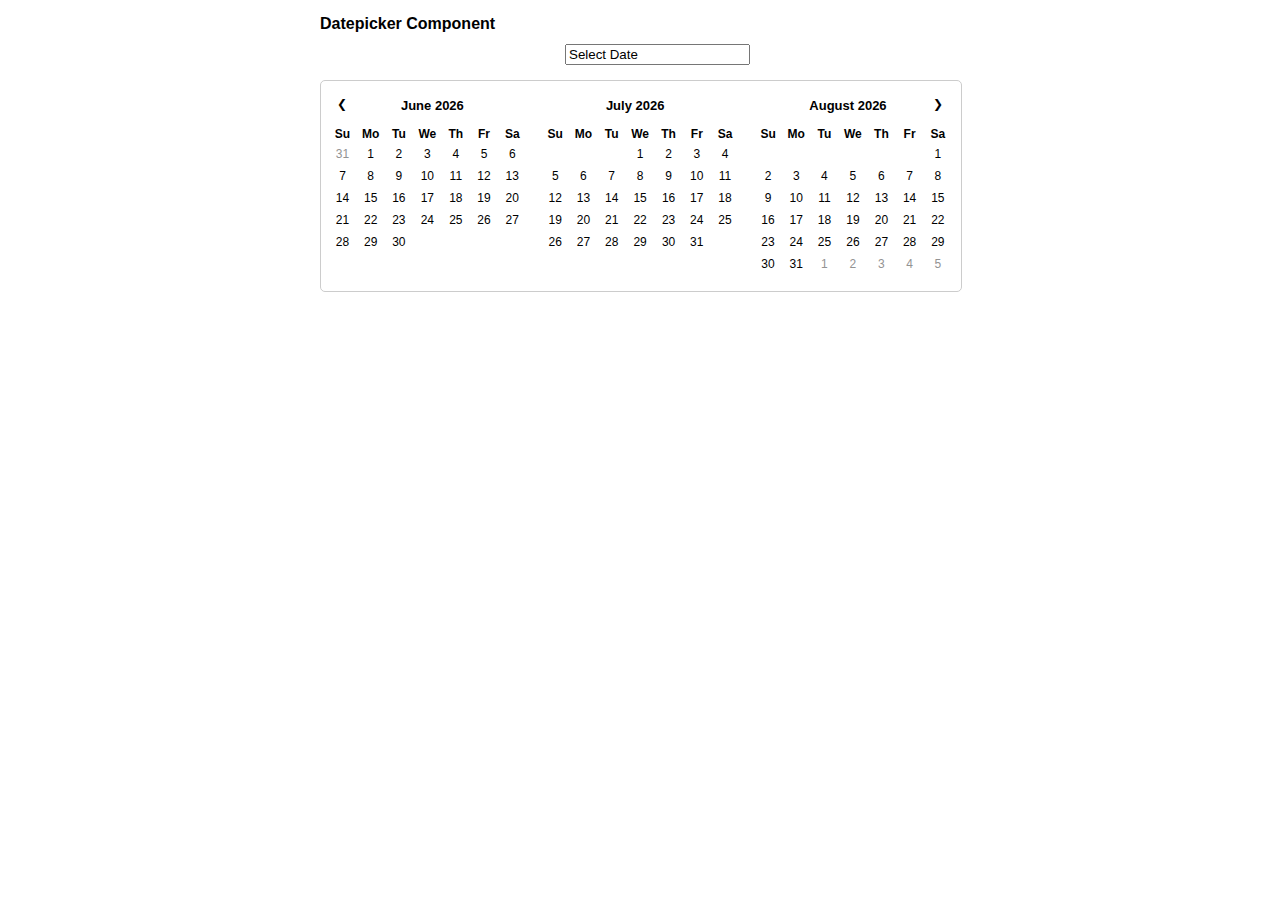
<file: Calendar/index.html>
<!DOCTYPE html>
<html>

<head>
	<script src="http://ajax.googleapis.com/ajax/libs/jquery/1.11.1/jquery.min.js"></script>
	<script type="text/javascript" src="js/main.js"></script>
	<link rel="stylesheet" type="text/css" href="css/main.css">
</head>

<body>
<div class="container">
	<div class="header-wrap">
		<div class="headerTitle">
			<h1>Datepicker Component</h1>
		</div>
		<div class="textbox">
			<input class="input-textbox" type="textbox" value="Selected Date" />
		</div>
	</div>
	<div class="calendar-wrap">	
	</div>
</div>
</body>
</html>
</file>
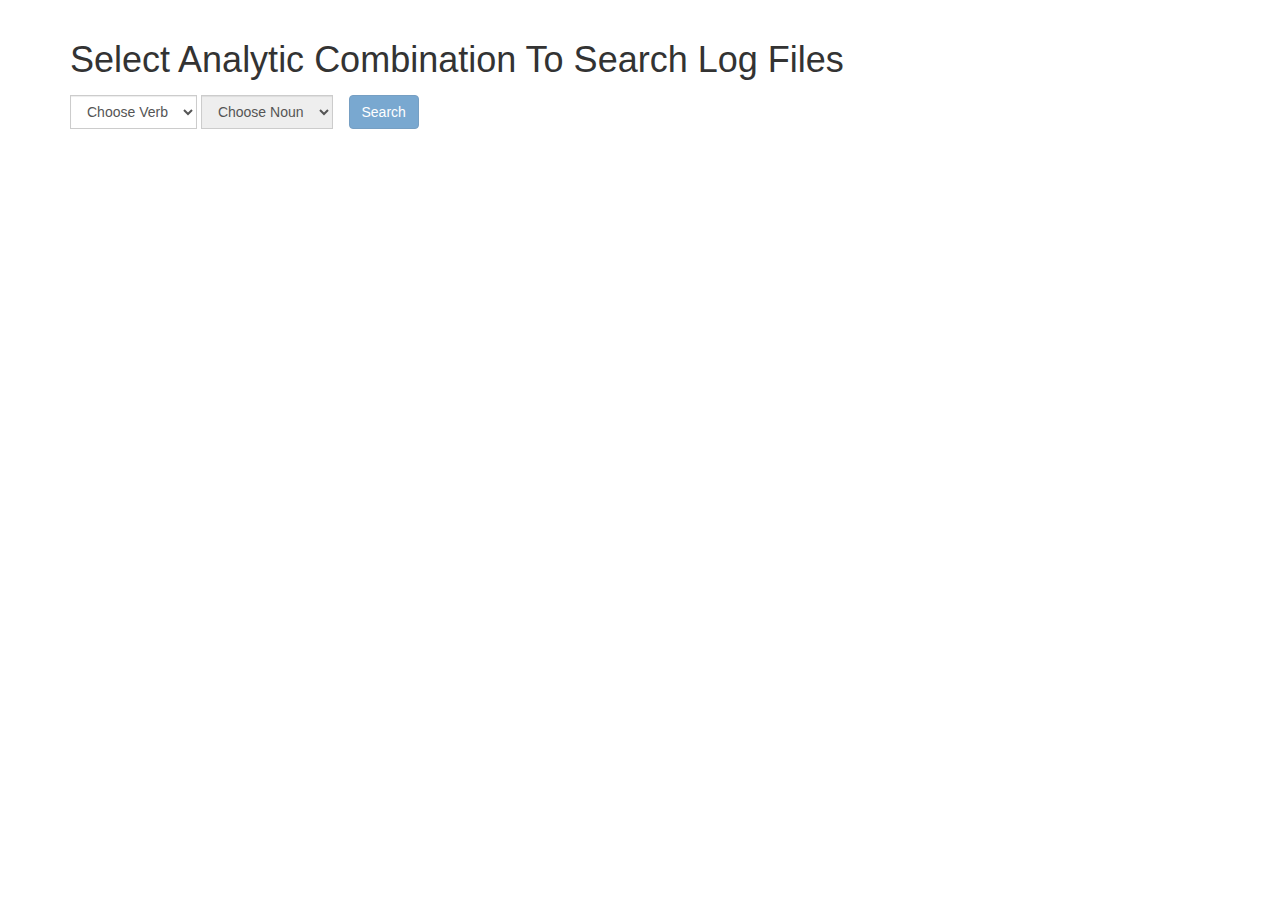
<file: ParseLogs/index.html>
<!DOCTYPE html>
<html>

<head>
	<script type="text/javascript" src="ThirdParty/markup/markup.min.js">
	</script>
	<link rel="stylesheet" href="//maxcdn.bootstrapcdn.com/bootstrap/3.2.0/css/bootstrap.min.css">
	<script src="//ajax.googleapis.com/ajax/libs/jquery/1.11.1/jquery.min.js"></script>
	<script type="text/javascript" src="js/layout.js"></script>
	<script type="text/javascript" src="js/layout_markup.js"></script>
	<link rel="stylesheet" type="text/css" href="css/main.css">
</head>

<body>
	<div class="title">
		<div class="container">
			<div class="row">
				<div class="col-lg-10">
					<h1>Select Analytic Combination To Search Log Files</h1>
				</div><!--.col-lg-10-->
			</div><!--.row-->
		</div><!--.container-->
	</div><!--.title-->

	<div class="searchForm">
		<div class="container">
			<div class="row">
				<div class="col-lg-10">
					<form id="searchOptions" class="form-inline" role="form">
						<div class="form-group">
		                    <label class="sr-only">Choose Verb</label>
		                    <div class="input-group">
		                    	<select id="verb" class="form-control" onChange="check(this);">
						       			<option value="choose_verb">Choose Verb</option>
				                    	<option value="login">Login</option>
				                    	<option value="sign_up">Sign Up</option>
				                    	<option value="watch">Watch</option>
						      </select>
			                </div><!--.input-group-->
			            </div><!--.form-grou[-->
			            <div class="form-group">
		                    <label class="sr-only">Choose Noun</label>
						    <div class="input-group">
			                    <select id="noun" disabled="disabled" class="form-control">
			                    	<option class="choose_noun" value="choose_noun">Choose Noun</option>
			                    	<option class="user" value="user">User</option>
			                    	<option class="video" value="video">Video</option>
			                    </select>
			                </div><!--.input-group-->
			            </div><!--.form-group-->
			            <div class="form-group">
				            <div class="col-sm-offset-2">
					            <button id="searchButton" class="btn btn-primary btn-s" disabled="disabled">Search</button> 
				            </div>
				        </div><!--.form-group-->
			        </form>
			    </div><!--.col-lg-10-->
			</div><!--.row-->
		</div><!--.container-->
	</div><!--.searchForm-->

	<div class="searchResults">
		<div class="container">
			<div class="row">
				<div class="col-lg-10">
					<div class="searchTable" style="display:none;">
						<!--Complete table created by templates in layout_markup.js and layout.js-->
						<table class="table table-striped table-bordered">
							<thead>
								<tr></tr>
							</thead>
							<tbody >
							</tbody>
						</table>
					</div><!--.searchTable-->
				</div><!--.col-lg-10-->
			</div><!--.row-->
		</div><!--.container-->
	</div><!--.searchResults-->

	<div class="error">
		<div class="container">
			<div class="row">
				<div class="col-lg-10">
					<div id="error" style="display:none;"></div>
				</div><!--.col-lg-10-->
			</div><!--.row-->
		</div><!--.container-->
	</div><!--.error-->
</body>

</html>
</file>
<file: Calendar/css/main.css>
body{
	font-family: Arial,sans-serif;
	font-size: 12px;
}
.container{
	margin-left: auto;
	margin-right: auto;
	margin-top: 15px;
	width: 640px;
}
.header-wrap{
	width: 640px;
	margin-top: 15px;
}
.headerTitle h1{
	font-weight: bold;
	font-size: 16px;
}
.textbox{
	margin-right: auto;
	margin-left: auto;
	width: 150px;
}
.calendar-wrap{
	border: 1px solid #CCC;
	border-radius: 5px;
	float: left;
	width: 640px;
	margin-top: 15px;
	height: 210px;
}
.table{
	text-align: center;
	width: 100%;
	max-width: 100%;
	margin-bottom: 20px;
}
td{
	vertical-align: middle;
	padding: 3px;
}
/*Calendar title*/
.title h2{
	text-align: center;
	font-size: 13px;
	float: left;
	width: 95%;
}
.calendar{
	float: left;
	padding: 1%;
	width: 200px;
}
.not_current_month{
	color: #939393;
}
a.nextMonth{
	text-align: right;
	float: left;
	margin-top: 5%;
	cursor: pointer;
	color: black;
	position: relative;
	right: 10px;
}
a.prevMonth{
	text-align: left;
	float:left;
	margin-top: 5%;
	cursor: pointer;
	color: black;
	position: relative;
	left: 10px;
}
/*actively clicked td cell*/
.active{
	background-color: #626192;
	border-radius: 3px;
	color:white;
}
</file>
<file: ParseLogs/css/main.css>
.title, .searchResults
{
	margin-top: 20px;
}
.searchForm
{
	margin-top: 5px;
}
</file>
